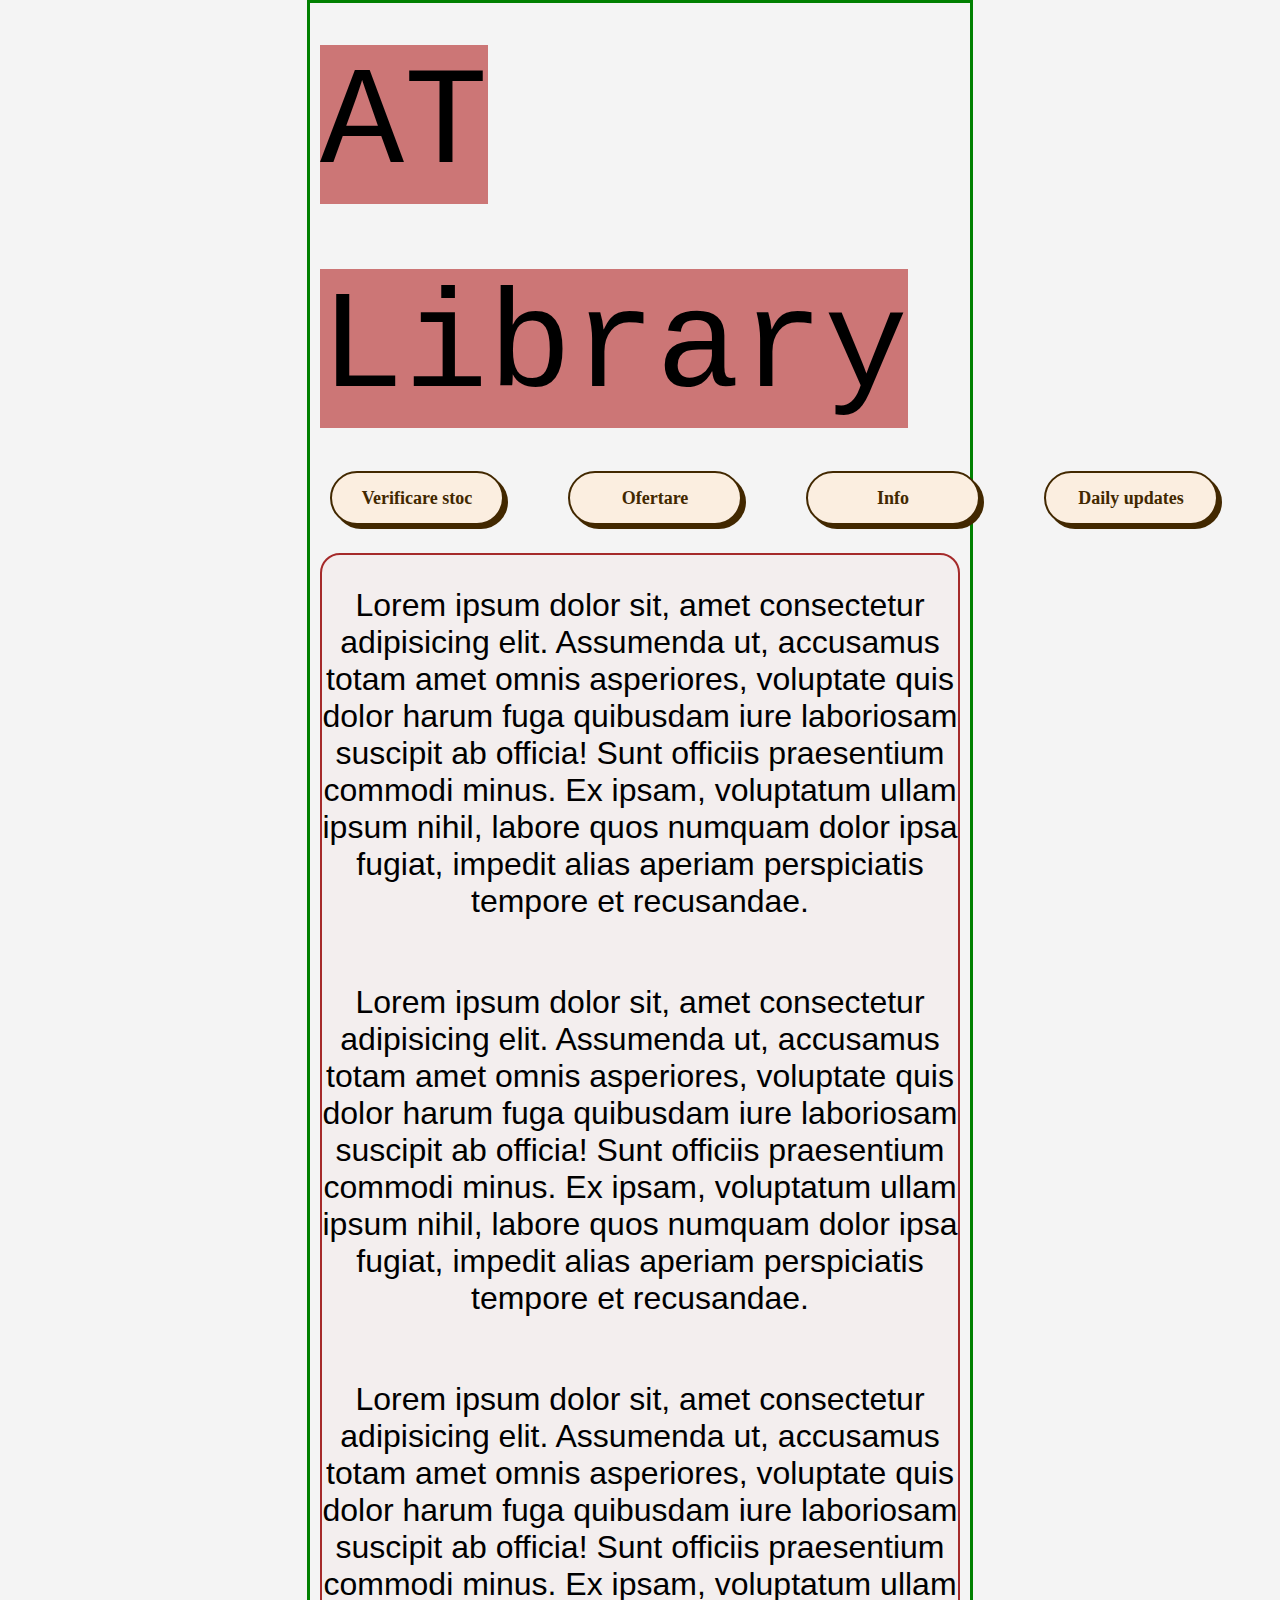
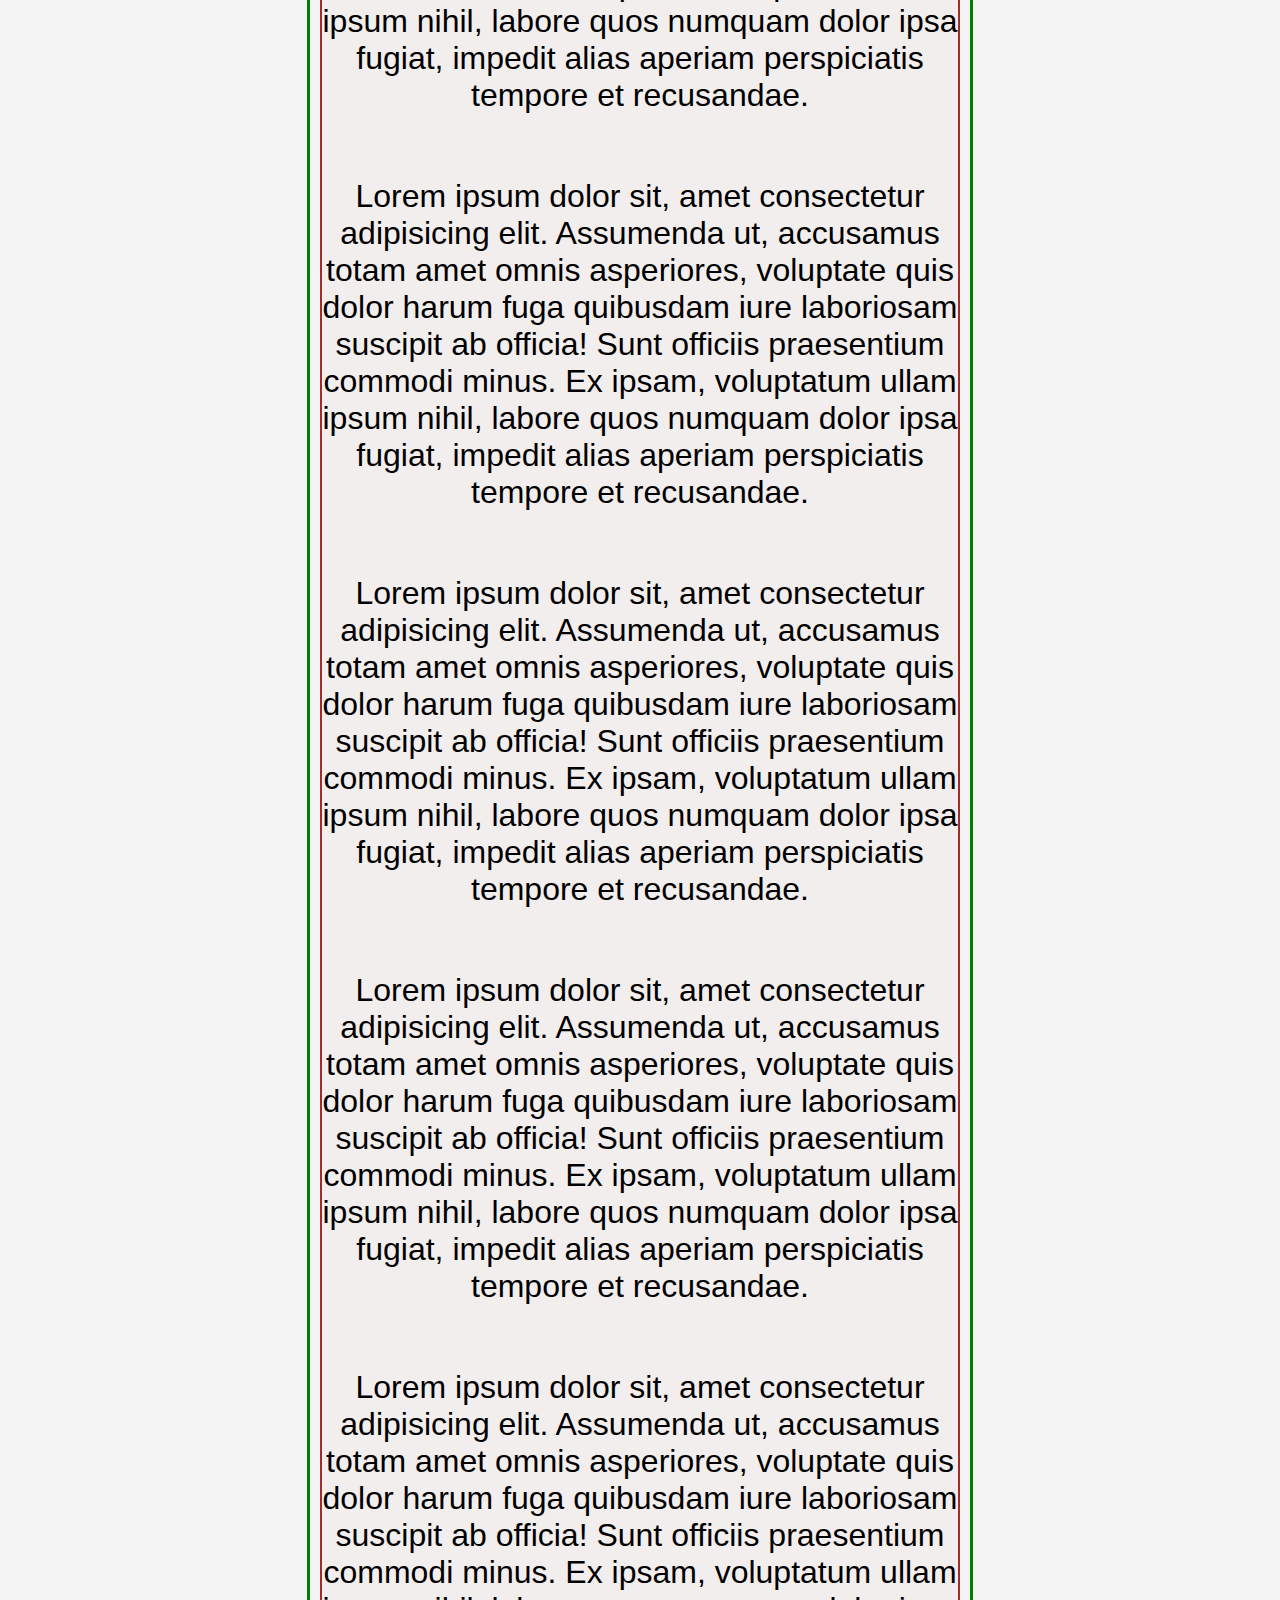
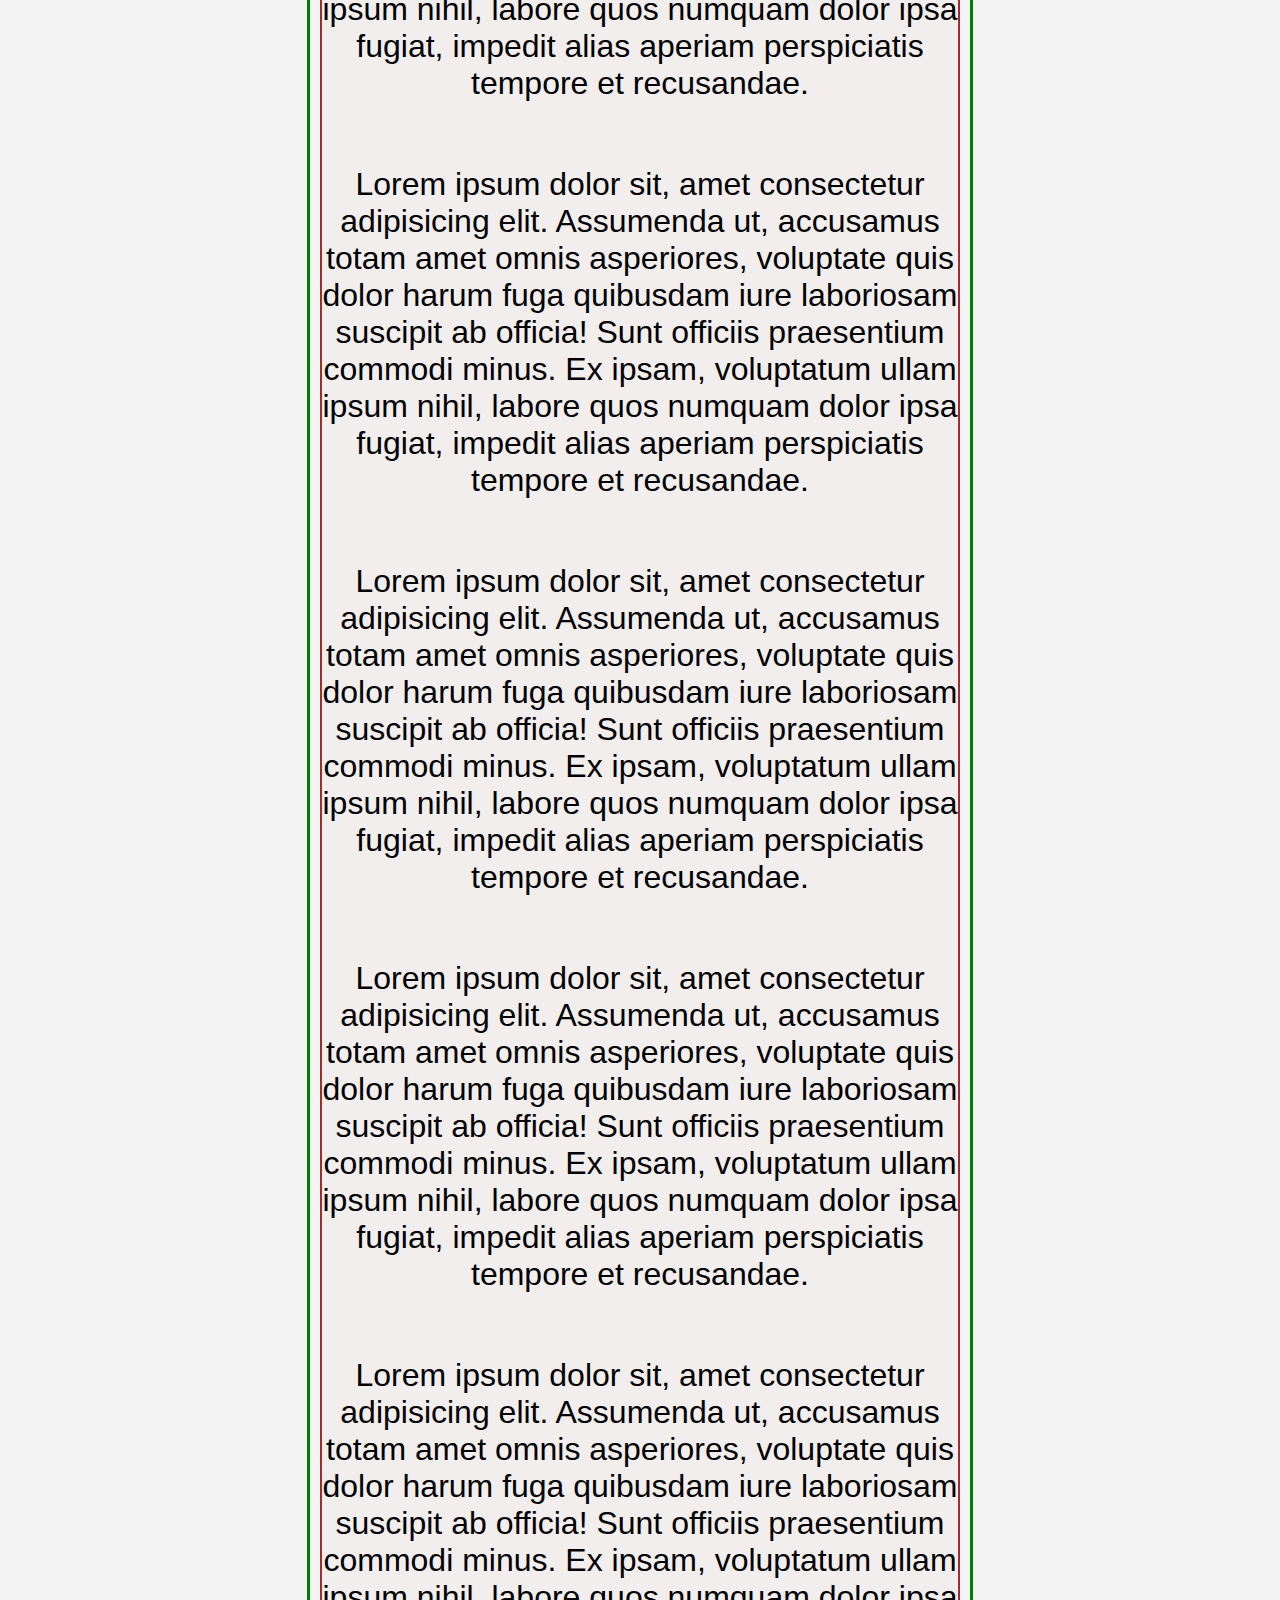
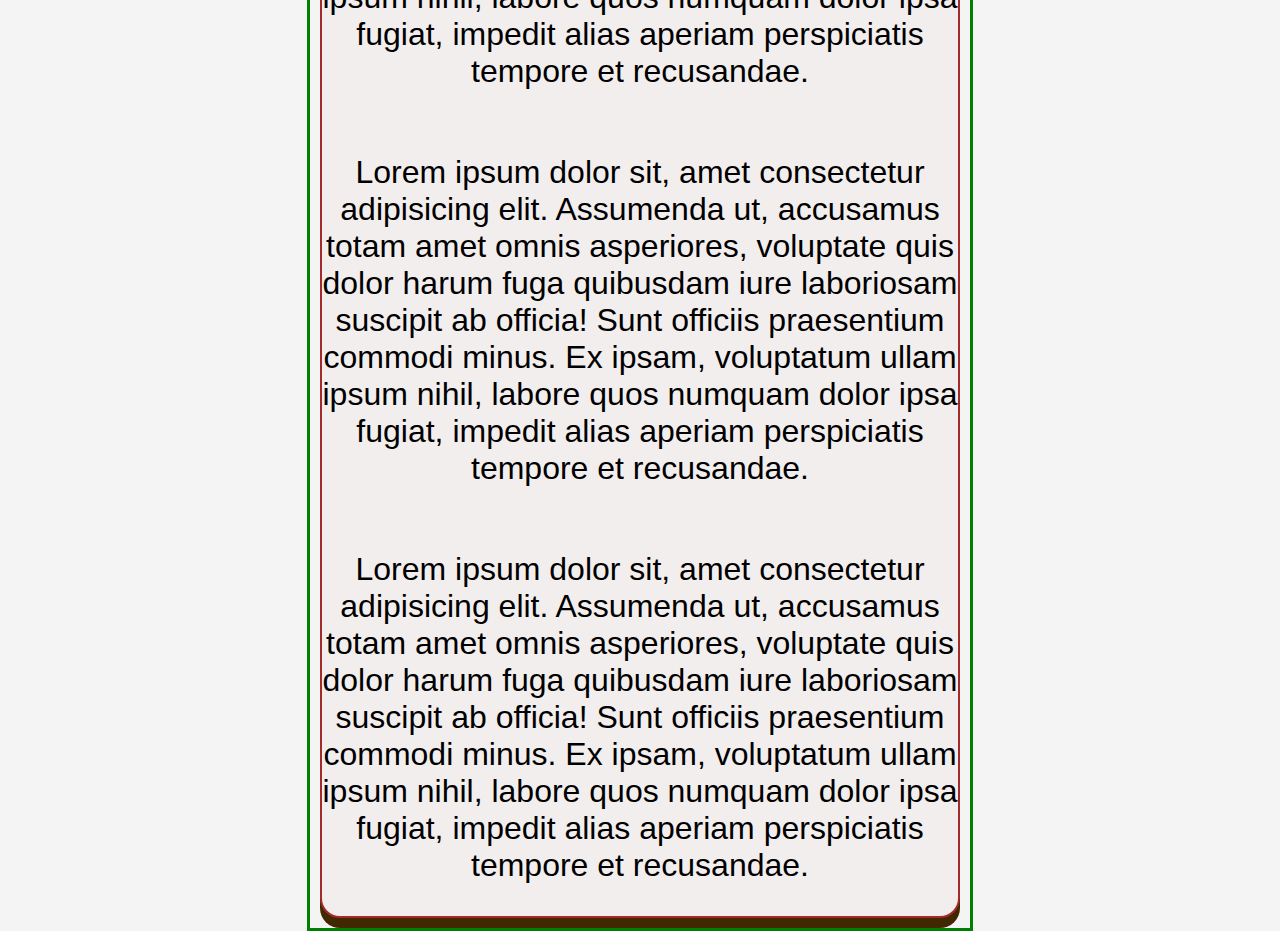
<file: work/Info.html>
<!DOCTYPE html>
<html lang="en">
<head>
    <meta charset="UTF-8">
    <meta name="viewport" content="width=device-width, initial-scale=1.0">
    <title>AT Library</title>
    <link rel="stylesheet" href="style.css  ">
</head>
<body>
    <a href="index.html" class="a1">AT Library</a>
    <nav>
        <a href="verificareStoc.html" class="button-74">Verificare stoc</a>
        <a href="Ofertare.html" class="button-74">Ofertare</a>
        <a href="Info.html" class="button-74">Info</a>
        <a href="Updates.html" class="button-74">Daily updates</a>
       
    </nav>
    <br>
        <div class="infodiv">
            <p>Lorem ipsum dolor sit, amet consectetur adipisicing elit. Assumenda ut, accusamus totam amet omnis asperiores, voluptate quis dolor harum fuga quibusdam iure laboriosam suscipit ab officia! Sunt officiis praesentium commodi minus. Ex ipsam, voluptatum ullam ipsum nihil, labore quos numquam dolor ipsa fugiat, impedit alias aperiam perspiciatis tempore et recusandae.</p>
            <p>Lorem ipsum dolor sit, amet consectetur adipisicing elit. Assumenda ut, accusamus totam amet omnis asperiores, voluptate quis dolor harum fuga quibusdam iure laboriosam suscipit ab officia! Sunt officiis praesentium commodi minus. Ex ipsam, voluptatum ullam ipsum nihil, labore quos numquam dolor ipsa fugiat, impedit alias aperiam perspiciatis tempore et recusandae.</p>
            <p>Lorem ipsum dolor sit, amet consectetur adipisicing elit. Assumenda ut, accusamus totam amet omnis asperiores, voluptate quis dolor harum fuga quibusdam iure laboriosam suscipit ab officia! Sunt officiis praesentium commodi minus. Ex ipsam, voluptatum ullam ipsum nihil, labore quos numquam dolor ipsa fugiat, impedit alias aperiam perspiciatis tempore et recusandae.</p>
            <p>Lorem ipsum dolor sit, amet consectetur adipisicing elit. Assumenda ut, accusamus totam amet omnis asperiores, voluptate quis dolor harum fuga quibusdam iure laboriosam suscipit ab officia! Sunt officiis praesentium commodi minus. Ex ipsam, voluptatum ullam ipsum nihil, labore quos numquam dolor ipsa fugiat, impedit alias aperiam perspiciatis tempore et recusandae.</p>
            <p>Lorem ipsum dolor sit, amet consectetur adipisicing elit. Assumenda ut, accusamus totam amet omnis asperiores, voluptate quis dolor harum fuga quibusdam iure laboriosam suscipit ab officia! Sunt officiis praesentium commodi minus. Ex ipsam, voluptatum ullam ipsum nihil, labore quos numquam dolor ipsa fugiat, impedit alias aperiam perspiciatis tempore et recusandae.</p>
            <p>Lorem ipsum dolor sit, amet consectetur adipisicing elit. Assumenda ut, accusamus totam amet omnis asperiores, voluptate quis dolor harum fuga quibusdam iure laboriosam suscipit ab officia! Sunt officiis praesentium commodi minus. Ex ipsam, voluptatum ullam ipsum nihil, labore quos numquam dolor ipsa fugiat, impedit alias aperiam perspiciatis tempore et recusandae.</p>
            <p>Lorem ipsum dolor sit, amet consectetur adipisicing elit. Assumenda ut, accusamus totam amet omnis asperiores, voluptate quis dolor harum fuga quibusdam iure laboriosam suscipit ab officia! Sunt officiis praesentium commodi minus. Ex ipsam, voluptatum ullam ipsum nihil, labore quos numquam dolor ipsa fugiat, impedit alias aperiam perspiciatis tempore et recusandae.</p>
            <p>Lorem ipsum dolor sit, amet consectetur adipisicing elit. Assumenda ut, accusamus totam amet omnis asperiores, voluptate quis dolor harum fuga quibusdam iure laboriosam suscipit ab officia! Sunt officiis praesentium commodi minus. Ex ipsam, voluptatum ullam ipsum nihil, labore quos numquam dolor ipsa fugiat, impedit alias aperiam perspiciatis tempore et recusandae.</p>
            <p>Lorem ipsum dolor sit, amet consectetur adipisicing elit. Assumenda ut, accusamus totam amet omnis asperiores, voluptate quis dolor harum fuga quibusdam iure laboriosam suscipit ab officia! Sunt officiis praesentium commodi minus. Ex ipsam, voluptatum ullam ipsum nihil, labore quos numquam dolor ipsa fugiat, impedit alias aperiam perspiciatis tempore et recusandae.</p>
            <p>Lorem ipsum dolor sit, amet consectetur adipisicing elit. Assumenda ut, accusamus totam amet omnis asperiores, voluptate quis dolor harum fuga quibusdam iure laboriosam suscipit ab officia! Sunt officiis praesentium commodi minus. Ex ipsam, voluptatum ullam ipsum nihil, labore quos numquam dolor ipsa fugiat, impedit alias aperiam perspiciatis tempore et recusandae.</p>
            <p>Lorem ipsum dolor sit, amet consectetur adipisicing elit. Assumenda ut, accusamus totam amet omnis asperiores, voluptate quis dolor harum fuga quibusdam iure laboriosam suscipit ab officia! Sunt officiis praesentium commodi minus. Ex ipsam, voluptatum ullam ipsum nihil, labore quos numquam dolor ipsa fugiat, impedit alias aperiam perspiciatis tempore et recusandae.</p>
            <p>Lorem ipsum dolor sit, amet consectetur adipisicing elit. Assumenda ut, accusamus totam amet omnis asperiores, voluptate quis dolor harum fuga quibusdam iure laboriosam suscipit ab officia! Sunt officiis praesentium commodi minus. Ex ipsam, voluptatum ullam ipsum nihil, labore quos numquam dolor ipsa fugiat, impedit alias aperiam perspiciatis tempore et recusandae.</p>
            <p>Lorem ipsum dolor sit, amet consectetur adipisicing elit. Assumenda ut, accusamus totam amet omnis asperiores, voluptate quis dolor harum fuga quibusdam iure laboriosam suscipit ab officia! Sunt officiis praesentium commodi minus. Ex ipsam, voluptatum ullam ipsum nihil, labore quos numquam dolor ipsa fugiat, impedit alias aperiam perspiciatis tempore et recusandae.</p>

        </div>


    
</body>
</html>
</file>
<file: work/style.css>
body {
    background-color: #f4f4f4;
    margin: auto;
    width: 50%;
    border: 3px solid green;
    padding: 10px;



}

.a1 {
    background-color: #cc7676;
    text-decoration: none;
    color: black;

    font-family: 'Courier New', Courier, monospace;
    font-size: 140px;
    font-weight: normal;
    line-height: 1.6em;
    margin: 0%;

}


nav {
    padding: 10px;
    list-style: none;
    display: flex;
    gap: 4em;

}

.infodiv {
    background-color: #f3eeee;
    border: 2px solid brown;
    border-radius: 20px;
    box-shadow: #422800 0px 10px 0 0;
    cursor: pointer;
    display: flex;
    flex-direction: column;
    font-size: 2em;
    font-family: 'Segoe UI', Tahoma, Geneva, Verdana, sans-serif;
    text-align: center;




}


#p2 {
    text-align: center;
    font-family: 'Courier New', Courier, monospace;
    font-size: 1em;
}

.container {
   
    position: relative;
    left: 20%;
    width: 750px;
    height: 750px;
}

.container img {
    position: absolute;
    top: 50%;
    left: 50%;
    border-radius: 50%;
    transform: translate(-50%, -50%);
    transition: opacity 0.5s ease;
    width: 100%;
    height: 100%;
    object-fit: cover;

}

.top-image {
    z-index: 2;
}

.buttom-image {
    z-index: 1;
    opacity: 0;
}

.text {
    
    opacity: 0;
    position: relative;
    top: 70%;
    left: 20%;
    white-space: nowrap;
    color: #f4eded;
    font-size: 40px;
}

.container:hover .top-image {
    opacity: 0;
}

.container:hover .bottom-image {
    opacity: 1;
}

.container:hover .text {
    opacity: 1;
}

.butonOferta{
    position: relative;
    top: 70%;
    left: 80%;
    background-color: #fbeee0;
    border: 2px solid #422800;
    border-radius: 30px;
    box-shadow: #efd2a6 4px 4px 0 0;
    color: #422800;
    cursor: pointer;
    display: inline-block;
    font-weight: 600;
    font-size: 18px;
    padding: 0px 20px;
    line-height: 50px;
    text-align: center;
    text-decoration: none;
    user-select: none;
    -webkit-user-select: none;
    touch-action: manipulation;

}

.button-74 {
    background-color: #fbeee0;
    border: 2px solid #422800;
    border-radius: 30px;
    box-shadow: #422800 4px 4px 0 0;
    color: #422800;
    cursor: pointer;
    display: inline-block;
    font-weight: 600;
    font-size: 18px;
    padding: 0 18px;
    line-height: 50px;
    text-align: center;
    text-decoration: none;
    user-select: none;
    -webkit-user-select: none;
    touch-action: manipulation;
}

.button-74:hover {
    background-color: #fff;
}

.button-74:active {
    box-shadow: #422800 2px 2px 0 0;
    transform: translate(2px, 2px);
}

@media (min-width: 768px) {
    .button-74 {
        min-width: 120px;
        padding: 0 25px;
    }
}

.formular {

    padding: 4em;
}

.oferta {
    background-color: #fff;
    border: 3px solid black;
    display: flex;
    flex-direction: column;
    justify-content: center;
    align-items: center;
    padding: 1em;




}

.ver {
    background-color: #fff;
    border: 3px solid black;
    display: flex;
    flex-direction: column;
    justify-content: center;
    align-items: center;
    padding: 1em;

}

h2 {
    font-size: 1em;
    flex-direction: column;
    justify-content: center;
    align-items: center;
    padding: 1em;
    max-width: 200px;
}

.top {
    background-color: rgb(206, 140, 53);
}

tr {
    font-family: 'Courier New', Courier, monospace;
    flex-direction: column;
    justify-content: center;
    align-items: center;
    padding: 2em;
    border: 2px solid green;

}

.ressult {
    font-family: 'Courier New', Courier, monospace;
    flex-direction: column;
    justify-content: center;
    align-items: center;
    padding: 3em;
    border: 2px solid green;
    font-size: 2em;

}

.Stoc1 {
    background-color: green;
    color: #f4f4f4;

}

.Stoc2 {
    background-color: red;
    color: aliceblue;
}

.status {
    font-size: 0.5em;
}
</file>
